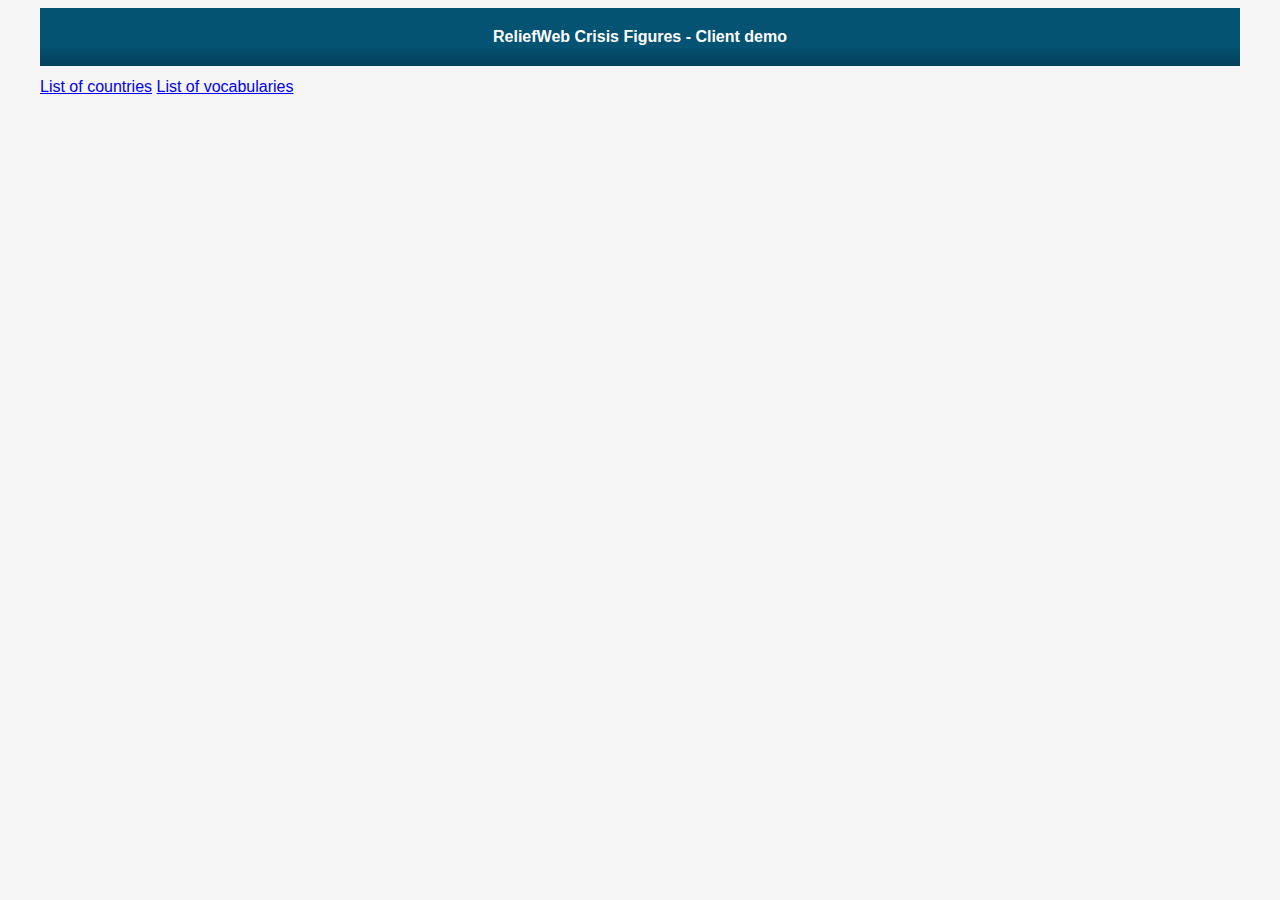
<file: index.html>
<!DOCTYPE html>
<html lang="en">

<head>
  <meta charset="UTF-8">
  <meta name="viewport" content="width=device-width, initial-scale=1.0">
  <link rel='icon' href='chart-icon.png' type='image/x-icon'/>
  <title>ReliefWeb Crisis Figures - Client demo</title>
  <link href="style.css" rel="stylesheet">
  <script type="text/javascript" src='scripts.js'> </script>
</head>

<body>
  <div id="root">

    <h1>ReliefWeb Crisis Figures - Client demo</h1>

   <p id="header_links">
        <a href="./countries.html">List of countries</a>
        <a href="./vocabularies.html">List of vocabularies</a>
    </p>  
    <div class="header" id="header">
    </div>
    <div class="container" id="container">
    </div>

  </div>

</body>

</html>
</file>
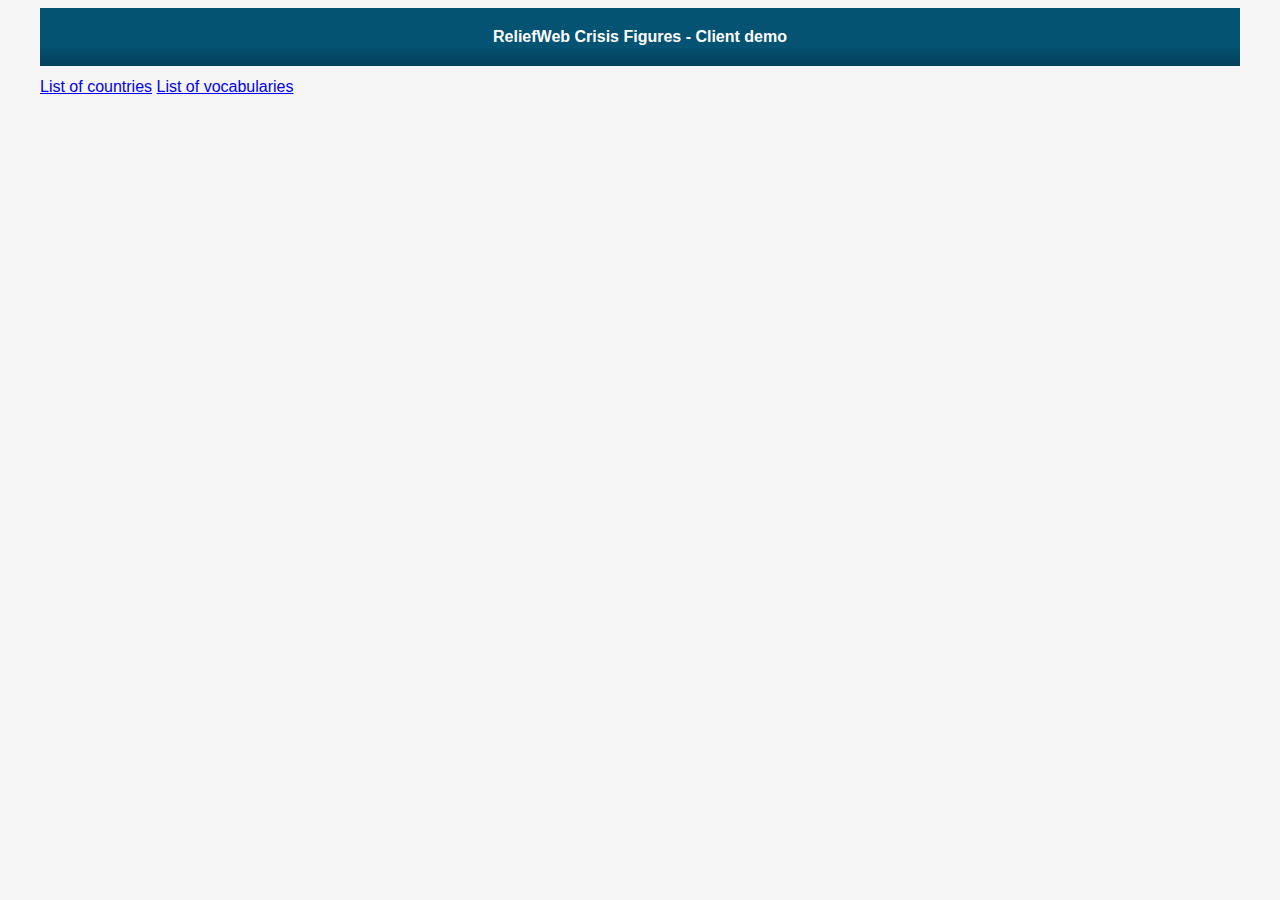
<file: countries.html>
<!DOCTYPE html>
<html lang="en">

<head>
  <meta charset="UTF-8">
  <meta name="viewport" content="width=device-width, initial-scale=1.0">
  <link rel='icon' href='chart-icon.png' type='image/x-icon'/>
  <title>ReliefWeb Crisis Figures - Client demo</title>
  <link href="style.css" rel="stylesheet">
  <script type="text/javascript" src='scripts.js'> </script>
</head>

<body>

  <div id="root">

    <h1>ReliefWeb Crisis Figures - Client demo</h1>

   <p id="header_links">
        <a href="./countries.html">List of countries</a>
        <a href="./vocabularies.html">List of vocabularies</a>
    </p>  
    <div class="header" id="header">
    </div>
    <div class="container" id="container">
    </div>

  </div>

  <script>
    get_plot_countries('/countries',null );
  </script>   
</body>

</html>
</file>
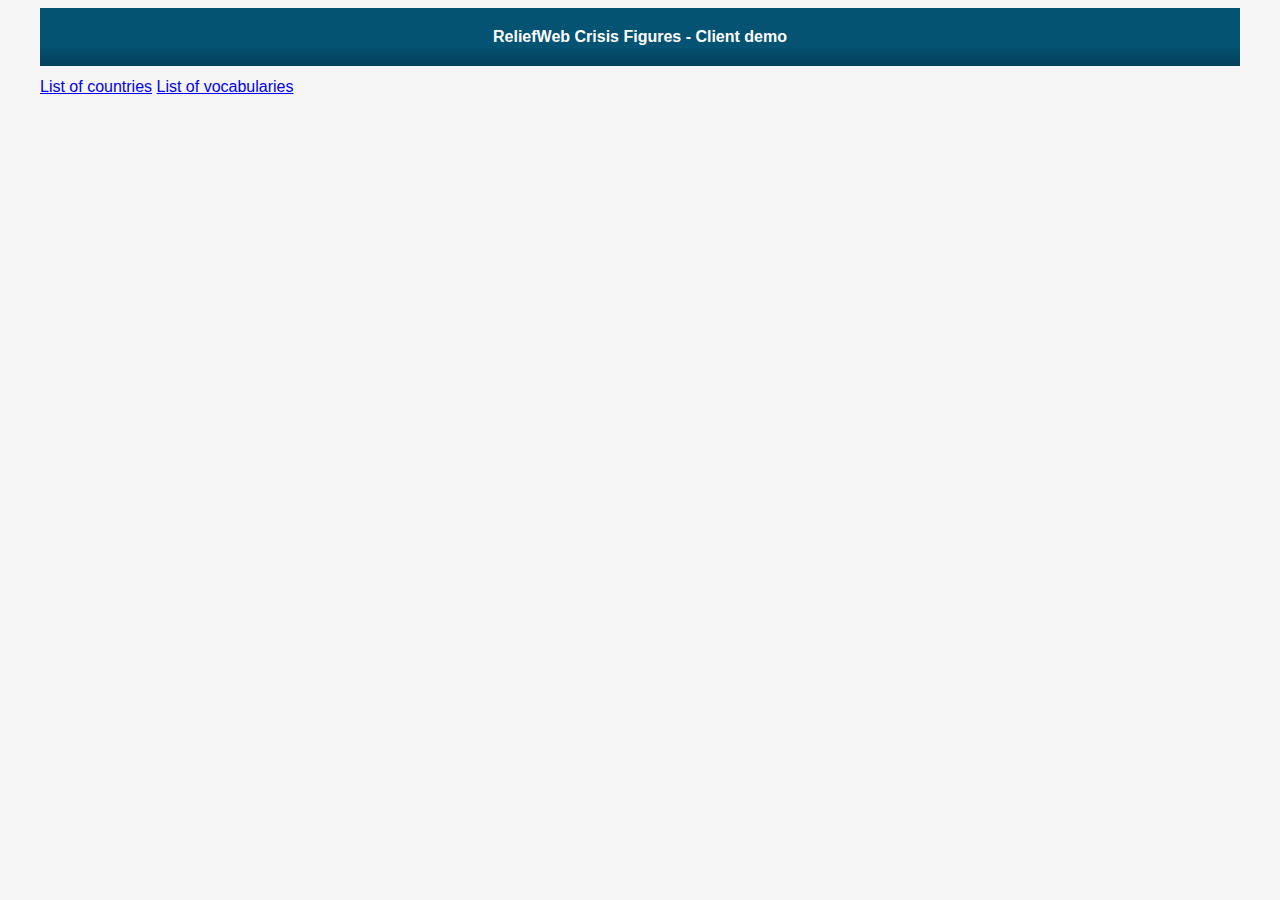
<file: vocabularies.html>
<!DOCTYPE html>
<html lang="en">

<head>
  <meta charset="UTF-8">
  <meta name="viewport" content="width=device-width, initial-scale=1.0">
  <link rel='icon' href='chart-icon.png' type='image/x-icon'/>
  <title>ReliefWeb Crisis Figures - Client demo</title>
  <link href="style.css" rel="stylesheet">
  <script type="text/javascript" src='scripts.js'> </script>
</head>

<body>

  <div id="root">

    <h1>ReliefWeb Crisis Figures - Client demo</h1>

   <p id="header_links">
        <a href="./countries.html">List of countries</a>
        <a href="./vocabularies.html">List of vocabularies</a>
    </p>  

    <div class="header" id="header">
    </div>
    
    <div class="container" id="container">
    </div>
    
  </div>

  <script>
      get_plot_vocabularies('/vocabularies', null);
    </script>
</body>

</html>
</file>
<file: style.css>
* {
  box-sizing: border-box
}

html {
  -webkit-font-smoothing: antialiased;
  -moz-osx-font-smoothing: grayscale;
  font-family: 'Dosis', sans-serif;
  line-height: 1.6;
  color: #666;
  background: #F6F6F6;
}

#root {
  max-width: 1200px;
  margin: 0 auto;
}

h1 {
  text-align: center;
  padding: 1rem 1rem;
  background-image: linear-gradient(-180deg,#055372 67%,#04415a 97%);
  margin: 0 0 0.5rem 0;
  font-size: 1rem;
  color: white;
}

h2 {
  text-align: center;
  padding: 0rem 1.5rem;
  margin: 0 0 0rem 0;
  font-size: 1.5rem;
  color: black;
  display: flow-root;
  width: 100%;

}

h2 img {
  width: 5%;
}

h3 {
  text-align: center;
  padding: 0rem 1.5rem;
  margin: 0 0 0rem 0;
  font-size: 0.8rem;
}


img {
  display: block;
  margin: 1rem auto;
  max-width: 100%;
}

p {
  padding: 0 0rem 0.5rem;
  margin: 0;
}

span {
  display: block;
 font-size: 0.8rem;
  padding: 0 0.1rem 0.1rem 1rem;
  margin: 0;
}

.container {
  display: flex;
  flex-wrap: wrap;
}

.card {
  margin: 1rem;
  padding: 0 0rem 0.5rem 0;
  background: white;
  box-shadow: 2px 4px 25px rgba(0, 0, 0, .1);
  border-radius: 12px;
  overflow: hidden;
  transition: all .2s linear;
  width: 35%;
}

.card .title {
  text-align: center;
  padding: 1rem 1rem;
  background-color: #5b92e5;
  margin: 0 0 0.4rem 0;
  font-size: 0.8rem;
  color: white;
}

.card p {
  margin: 1rem;
  padding: 0.5rem 0.5rem 0.5rem 0;
  background: white;
  box-shadow: 1px 2px 12px rgba(0, 0, 0, .1);
  overflow: hidden;
  font-size: 1rem;
}

.card #terms {
  display: flow-root;
  margin: 0 0 0 0;
}
.card .tag {
  float: left;
  padding: 0.5rem;
  font-size: 0.7rem;
  margin: 0 0.2rem 0.2rem 0;
  border-radius: 5px;
}


.card img {
  width:10%;
}


.card .meta {
  font-style: italic;
  font-size: 0.4rem;
  margin: 0 0 1rem 0;
}

.card:hover {
  box-shadow: 2px 8px 45px rgba(0, 0, 0, .15);
  transform: translate3D(0, -2px, 0);
}

.indicator_canvas {
  display: flex;
  flex-wrap: wrap;
  width:100%;
}

.chart_holder {
      display: flex;
  flex-wrap: wrap;
        width:40%;
        float: left;

}

.chart{ 

float: left;
  overflow: hidden;
  transition: all .2s linear;
  margin: 1rem;
  padding: 0 0rem 1rem 0;
  box-shadow: 2px 4px 25px rgba(0, 0, 0, .1);
  border-radius: 0px;
  overflow: hidden;
  transition: all .2s linear;
  display: flex;
  flex-wrap: wrap;
  width:90%;

}

.table_data {
float: left;
  overflow: hidden;
  transition: all .2s linear;
  margin: 1rem;
  padding: 0 0rem 1rem 0;
  box-shadow: 2px 4px 25px rgba(0, 0, 0, .1);
  border-radius: 0px;
  overflow: hidden;
  transition: all .2s linear;
  font-size: 0.7rem;

}

table, td {
  border-collapse: collapse;
  border-color: #F6F6F6;
  border: 0.1px solid;
  margin: 1rem;
  padding: 0.5rem;
  overflow: hidden;
}

thead {
}


@media screen and (min-width: 600px) {
  .card {
    flex: 1 1 calc(50% - 2rem);
  }
}

@media screen and (min-width: 900px) {
  .card {
    flex: 1 1 calc(33% - 2rem);
  }
}
</file>
